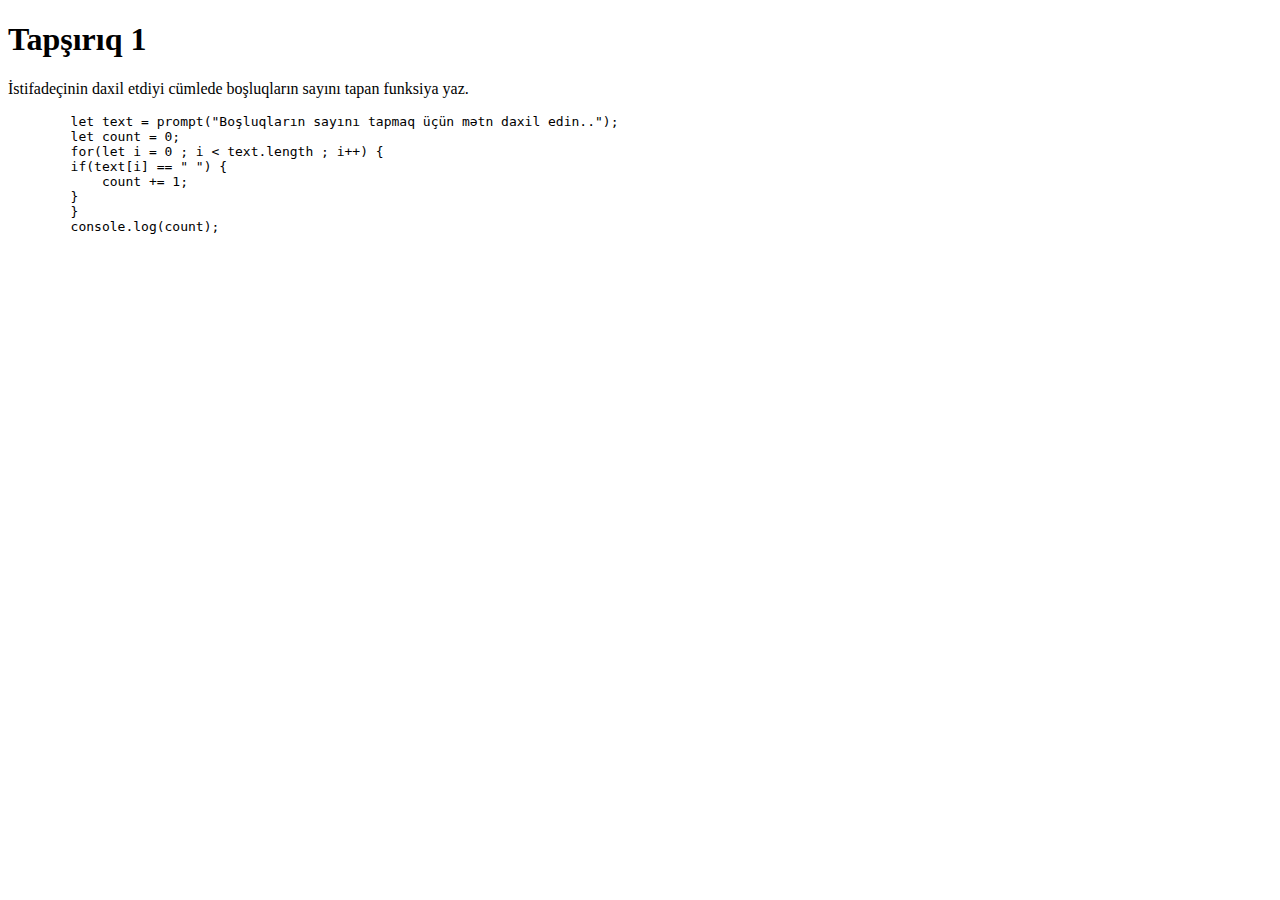
<file: exercise1.html>
<!DOCTYPE html>
<html lang="en">
<head>
    <meta charset="UTF-8">
    <meta http-equiv="X-UA-Compatible" content="IE=edge">
    <meta name="viewport" content="width=device-width, initial-scale=1.0">
    <title>Document</title>
</head>
<body>
    <h1>Tapşırıq 1</h1>
    <p>İstifadeçinin daxil etdiyi cümlede boşluqların sayını tapan funksiya yaz.</p>
    <code>
        <pre>
        let text = prompt("Boşluqların sayını tapmaq üçün mətn daxil edin..");
        let count = 0;
        for(let i = 0 ; i < text.length ; i++) {
        if(text[i] == " ") {
            count += 1;
        }
        }
        console.log(count);
        </pre>
    </code>
    <script>
        let text = prompt("Boşluqların sayını tapmaq üçün mətn daxil edin..");
        let count = 0;
        for(let i = 0 ; i < text.length ; i++) {
        if(text[i] == " ") {
            count += 1;
        }
        }
        console.log(count);
    </script>
</body>
</html>
</file>
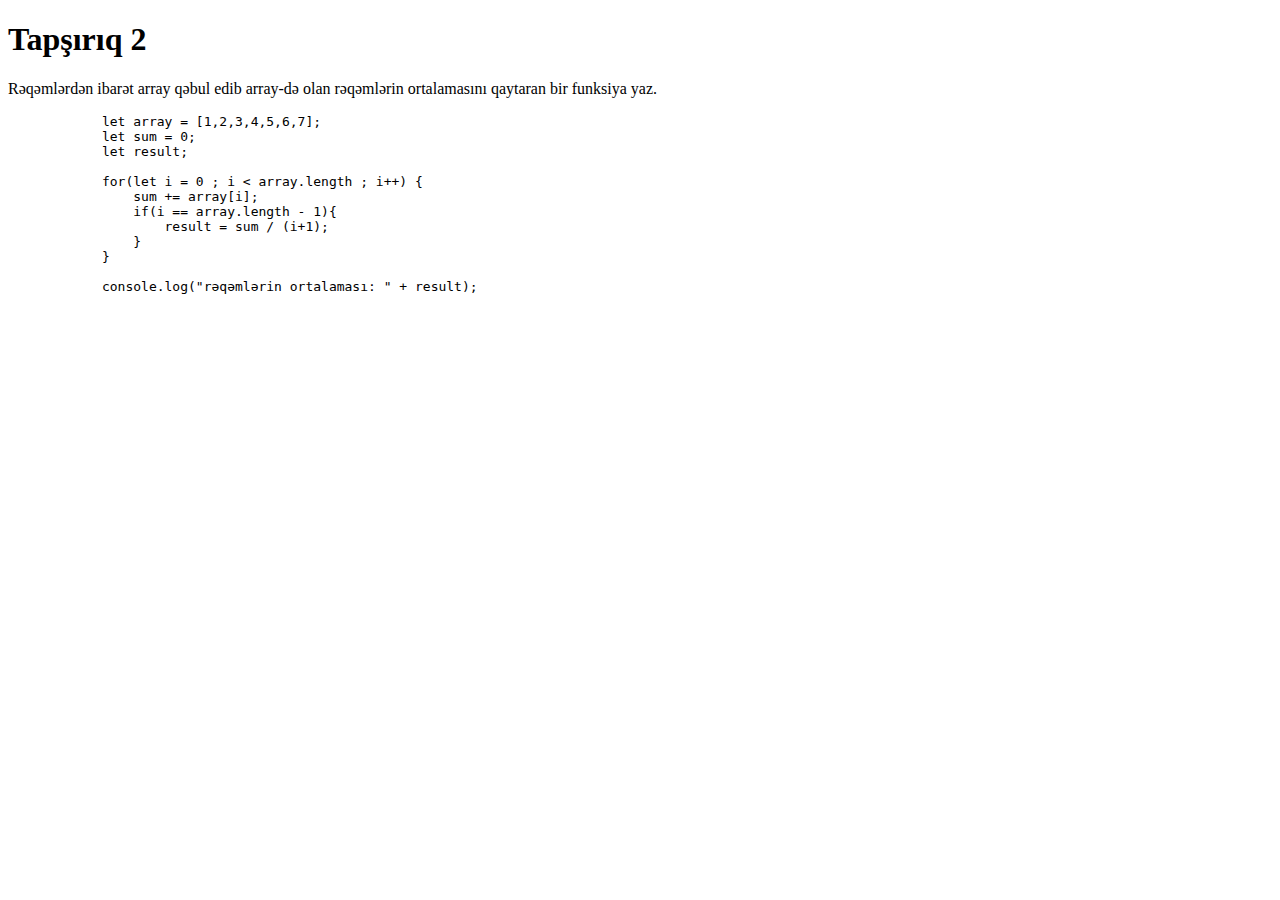
<file: exercise2.html>
<!DOCTYPE html>
<html lang="en">
<head>
    <meta charset="UTF-8">
    <meta http-equiv="X-UA-Compatible" content="IE=edge">
    <meta name="viewport" content="width=device-width, initial-scale=1.0">
    <title>Document</title>
</head>
<body>
    <h1>Tapşırıq 2</h1>
    <p>Rəqəmlərdən ibarət array qəbul edib array-də olan rəqəmlərin ortalamasını qaytaran bir funksiya yaz.</p>
    <code>
        <pre>
            let array = [1,2,3,4,5,6,7];
            let sum = 0;
            let result;
            
            for(let i = 0 ; i < array.length ; i++) {
                sum += array[i];
                if(i == array.length - 1){
                    result = sum / (i+1);
                }
            }

            console.log("rəqəmlərin ortalaması: " + result);
        </pre>
    </code>
    <script>
    let array = [1,2,3,4,5,6,7];
    let sum = 0;
    let result;
    for(let i = 0 ; i < array.length ; i++) {
        sum += array[i];
        if(i == array.length - 1){
            result = sum / (i+1);
        }
    }
    console.log("rəqəmlərin ortalaması: " + result);
    </script>
</body>
</html>
</file>
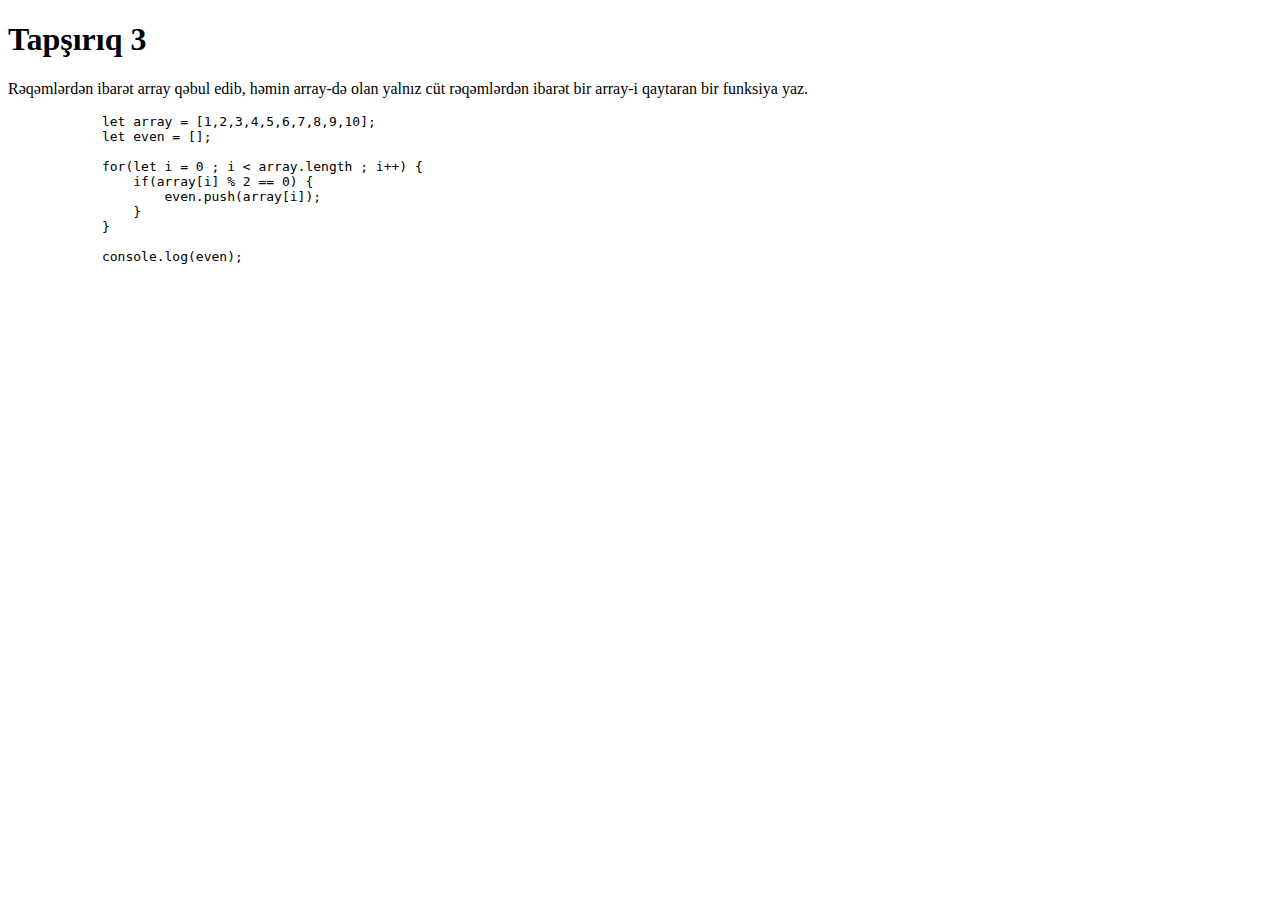
<file: exercise3.html>
<!DOCTYPE html>
<html lang="en">
<head>
    <meta charset="UTF-8">
    <meta http-equiv="X-UA-Compatible" content="IE=edge">
    <meta name="viewport" content="width=device-width, initial-scale=1.0">
    <title>Document</title>
</head>
<body>
    <h1>Tapşırıq 3</h1>
    <p>Rəqəmlərdən ibarət array qəbul edib, həmin array-də olan yalnız cüt rəqəmlərdən ibarət bir array-i qaytaran bir funksiya yaz.</p>
    <code>
        <pre>
            let array = [1,2,3,4,5,6,7,8,9,10];
            let even = [];
    
            for(let i = 0 ; i < array.length ; i++) {
                if(array[i] % 2 == 0) {
                    even.push(array[i]);
                }
            }
    
            console.log(even); 
        </pre>
    </code>
    <script>
        let array = [1,2,3,4,5,6,7,8,9,10];
        let even = [];

        for(let i = 0 ; i < array.length ; i++) {
            if(array[i] % 2 == 0) {
                even.push(array[i]);
            }
        }

        console.log(even);
    </script>
</body>
</html>
</file>
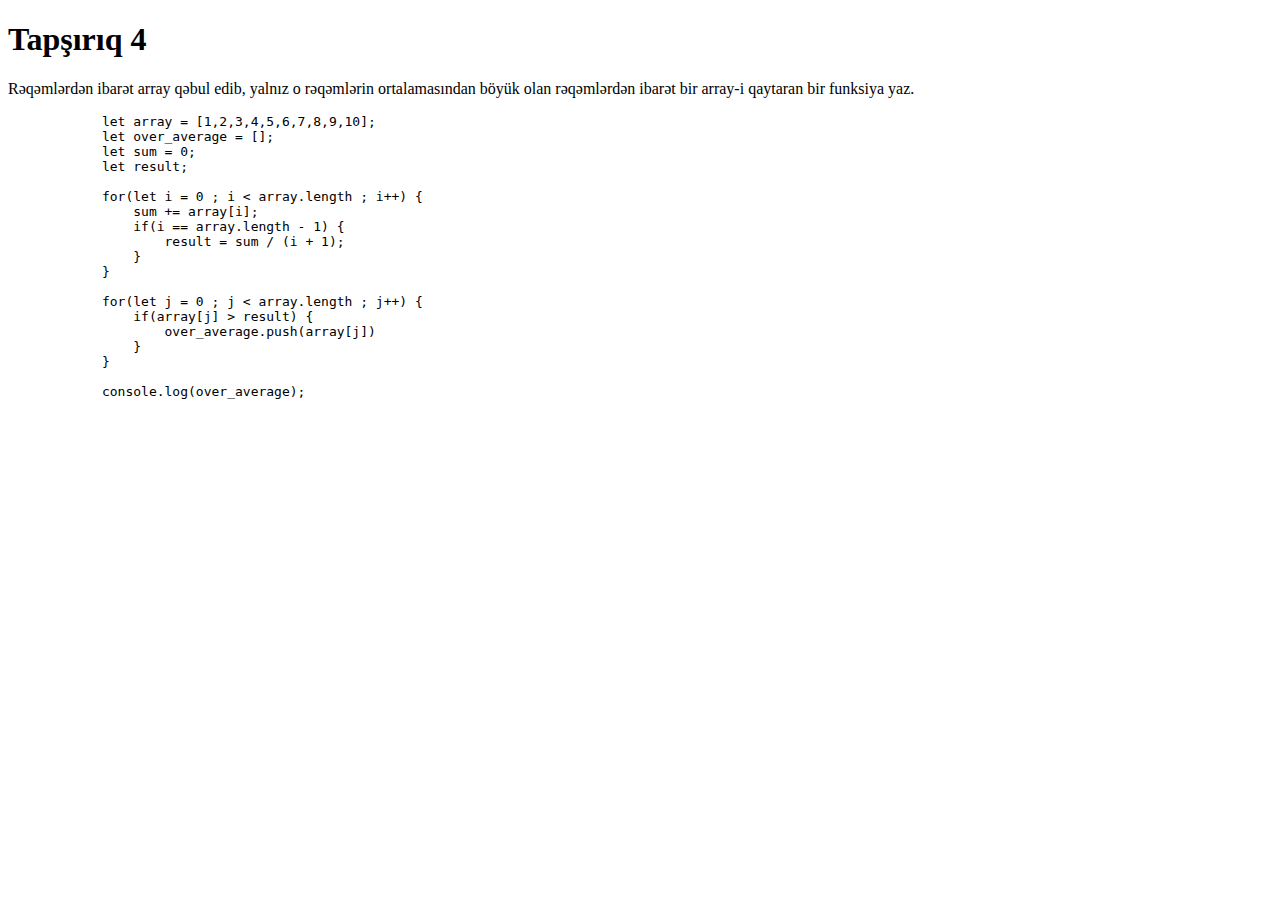
<file: exercise4.html>
<!DOCTYPE html>
<html lang="en">
<head>
    <meta charset="UTF-8">
    <meta http-equiv="X-UA-Compatible" content="IE=edge">
    <meta name="viewport" content="width=device-width, initial-scale=1.0">
    <title>Document</title>
</head>
<body>
    <h1>Tapşırıq 4</h1>
    <p>Rəqəmlərdən ibarət array qəbul edib, yalnız o rəqəmlərin ortalamasından böyük olan rəqəmlərdən ibarət bir array-i qaytaran bir funksiya yaz.</p>
    <code>
        <pre>
            let array = [1,2,3,4,5,6,7,8,9,10];
            let over_average = [];
            let sum = 0;
            let result;
    
            for(let i = 0 ; i < array.length ; i++) {
                sum += array[i];
                if(i == array.length - 1) {
                    result = sum / (i + 1);
                }
            }
    
            for(let j = 0 ; j < array.length ; j++) {
                if(array[j] > result) {
                    over_average.push(array[j])
                }
            }
    
            console.log(over_average);
        </pre>
    </code>
    <script>
        
        let array = [1,2,3,4,5,6,7,8,9,10];
        let over_average = [];
        let sum = 0;
        let result;

        for(let i = 0 ; i < array.length ; i++) {
            sum += array[i];
            if(i == array.length - 1) {
                result = sum / (i + 1);
            }
        }

        for(let j = 0 ; j < array.length ; j++) {
            if(array[j] > result) {
                over_average.push(array[j])
            }
        }

        console.log(over_average);

    </script>
</body>
</html>
</file>
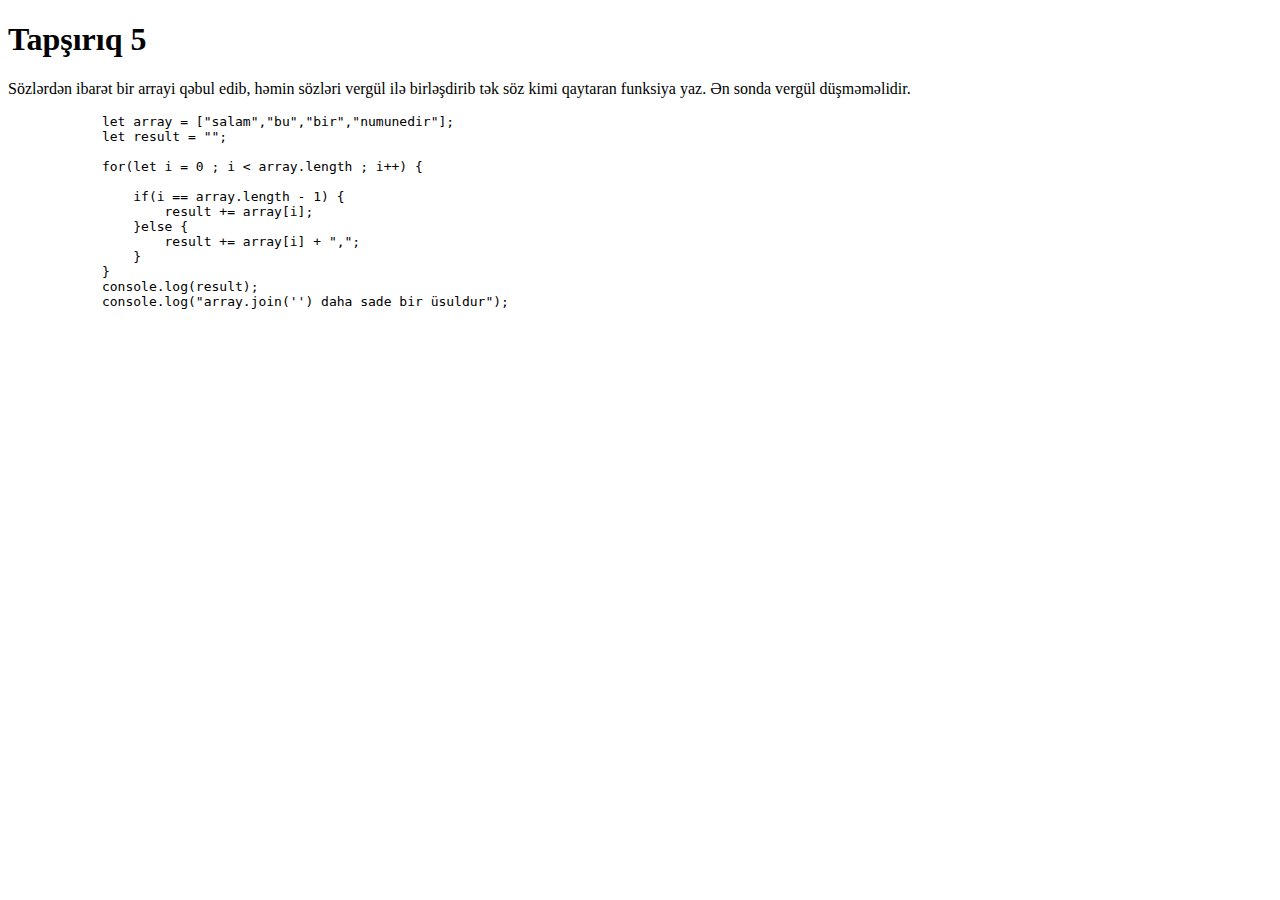
<file: exercise5.html>
<!DOCTYPE html>
<html lang="en">
<head>
    <meta charset="UTF-8">
    <meta http-equiv="X-UA-Compatible" content="IE=edge">
    <meta name="viewport" content="width=device-width, initial-scale=1.0">
    <title>Document</title>
</head>
<body>
    <h1>Tapşırıq 5</h1>
    <p>Sözlərdən ibarət bir arrayi qəbul edib, həmin sözləri vergül ilə birləşdirib tək söz kimi qaytaran funksiya yaz. Ən sonda vergül düşməməlidir.</p>
    
    <code>
        <pre>
            let array = ["salam","bu","bir","numunedir"];
            let result = "";
    
            for(let i = 0 ; i < array.length ; i++) {
                
                if(i == array.length - 1) {
                    result += array[i];
                }else {
                    result += array[i] + ",";
                }
            }
            console.log(result);
            console.log("array.join('') daha sade bir üsuldur");
        </pre>
    </code>
    
    <script>
        
        let array = ["salam","bu","bir","numunedir"];
        let result = "";

        for(let i = 0 ; i < array.length ; i++) {
            
            if(i == array.length - 1) {
                result += array[i];
            }else {
                result += array[i] + ",";
            }
        }
        console.log(result);
        console.log("array.join('') daha sade bir üsuldur");
    </script>
</body>
</html>
</file>
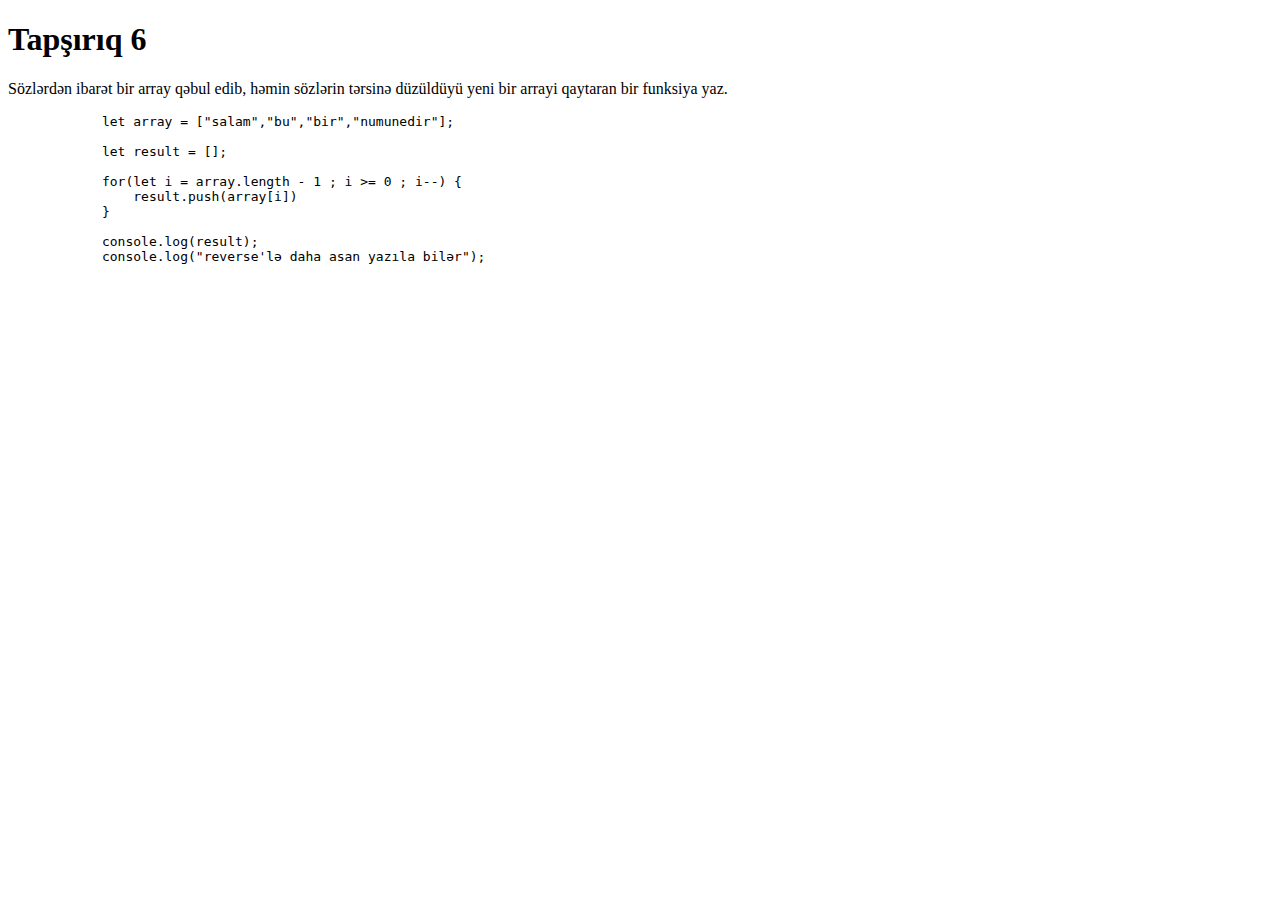
<file: exercise6.html>
<!DOCTYPE html>
<html lang="en">
<head>
    <meta charset="UTF-8">
    <meta http-equiv="X-UA-Compatible" content="IE=edge">
    <meta name="viewport" content="width=device-width, initial-scale=1.0">
    <title>Document</title>
</head>
<body>
    <h1>Tapşırıq 6</h1>
    <p>Sözlərdən ibarət bir array qəbul edib, həmin sözlərin tərsinə düzüldüyü yeni bir arrayi qaytaran bir funksiya yaz.</p>
    <code>
        <pre>
            let array = ["salam","bu","bir","numunedir"];

            let result = [];
    
            for(let i = array.length - 1 ; i >= 0 ; i--) {
                result.push(array[i])
            }
    
            console.log(result);
            console.log("reverse'lə daha asan yazıla bilər");
        </pre>
    </code>
    <script>
        let array = ["salam","bu","bir","numunedir"];

        let result = [];

        for(let i = array.length - 1 ; i >= 0 ; i--) {
            result.push(array[i])
        }

        console.log(result);
        console.log("reverse'lə daha asan yazıla bilər");

    </script>
</body>
</html>
</file>
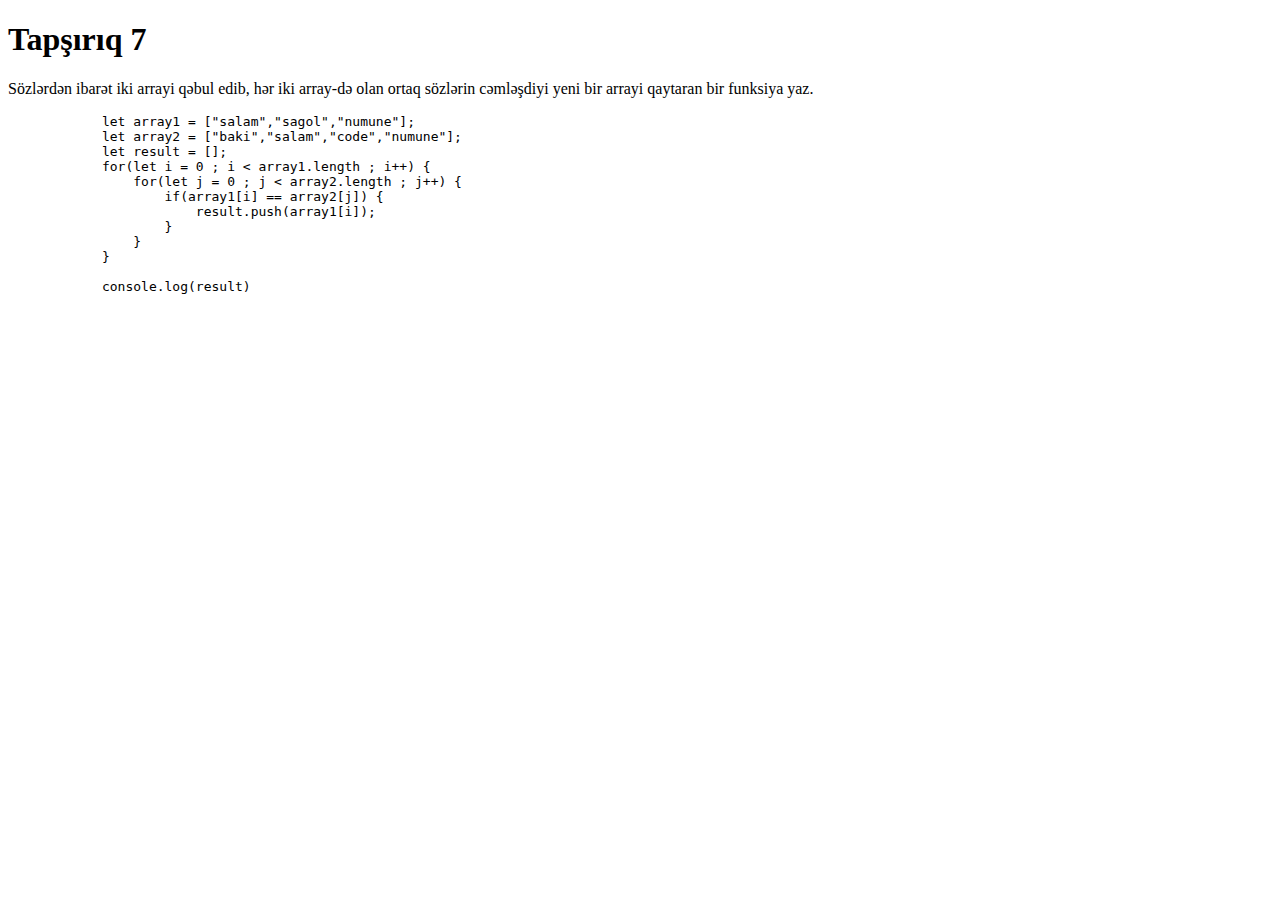
<file: exercise7.html>
<!DOCTYPE html>
<html lang="en">
<head>
    <meta charset="UTF-8">
    <meta http-equiv="X-UA-Compatible" content="IE=edge">
    <meta name="viewport" content="width=device-width, initial-scale=1.0">
    <title>Document</title>
</head>
<body>
    <h1>Tapşırıq 7</h1>
    <p>Sözlərdən ibarət iki arrayi qəbul edib, hər iki array-də olan ortaq sözlərin cəmləşdiyi yeni bir arrayi qaytaran bir funksiya yaz.</p>
    <code>
        <pre>
            let array1 = ["salam","sagol","numune"];
            let array2 = ["baki","salam","code","numune"];
            let result = [];
            for(let i = 0 ; i < array1.length ; i++) {
                for(let j = 0 ; j < array2.length ; j++) {
                    if(array1[i] == array2[j]) {
                        result.push(array1[i]);
                    }
                }
            }
    
            console.log(result)
        </pre>
    </code>
    <script>
        let array1 = ["salam","sagol","numune"];
        let array2 = ["baki","salam","code","numune"];
        let result = [];
        for(let i = 0 ; i < array1.length ; i++) {
            for(let j = 0 ; j < array2.length ; j++) {
                if(array1[i] == array2[j]) {
                    result.push(array1[i]);
                }
            }
        }

        console.log(result)
    </script>
</body>
</html>
</file>
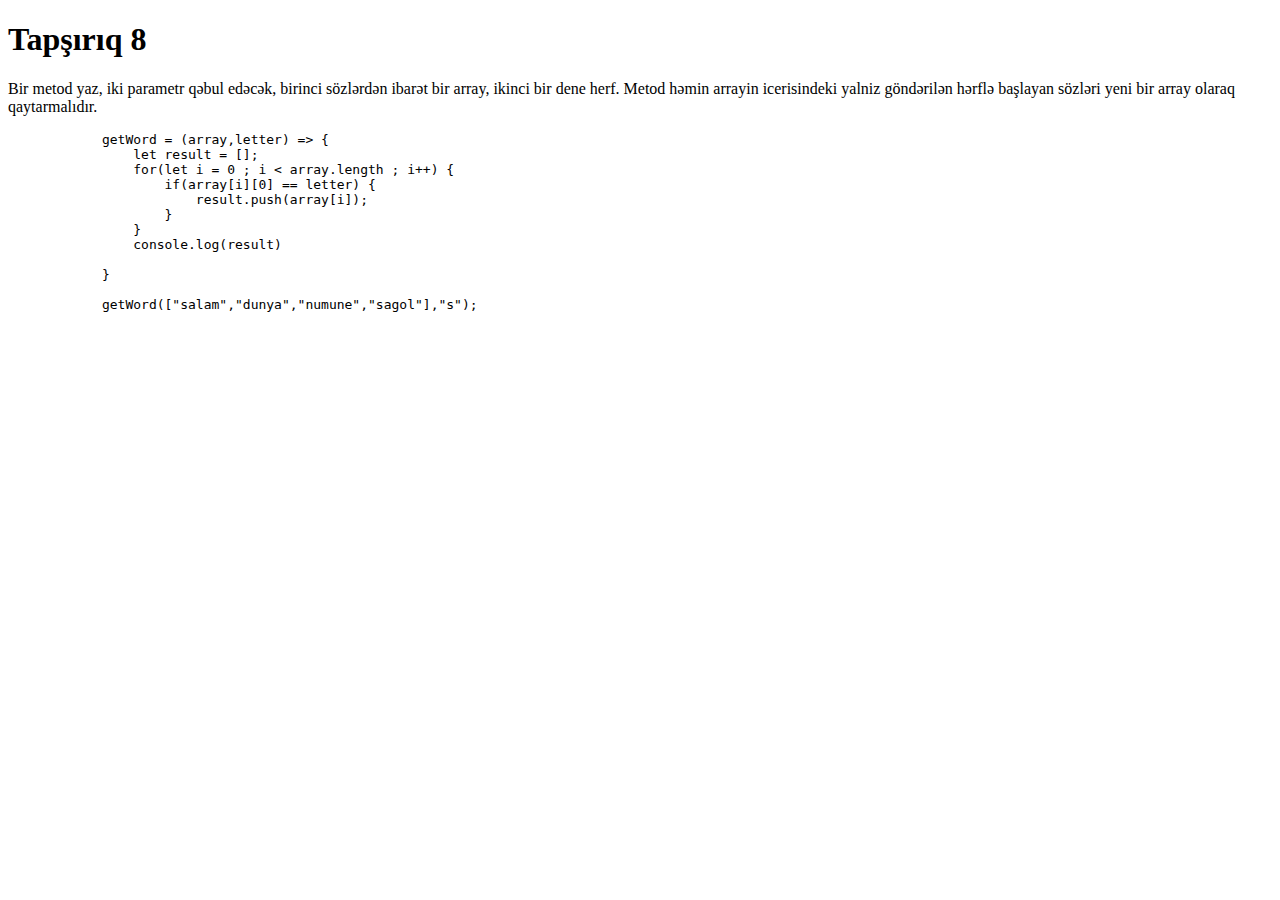
<file: exercise8.html>
<!DOCTYPE html>
<html lang="en">
<head>
    <meta charset="UTF-8">
    <meta http-equiv="X-UA-Compatible" content="IE=edge">
    <meta name="viewport" content="width=device-width, initial-scale=1.0">
    <title>Document</title>
</head>
<body>
    <h1>Tapşırıq 8</h1>
    <p>Bir metod yaz, iki parametr qəbul edəcək, birinci sözlərdən ibarət bir array, ikinci bir dene herf. Metod həmin arrayin icerisindeki yalniz göndərilən hərflə başlayan sözləri yeni bir array olaraq qaytarmalıdır.</p>
    <code>
        <pre>
            getWord = (array,letter) => {
                let result = [];
                for(let i = 0 ; i < array.length ; i++) {
                    if(array[i][0] == letter) {
                        result.push(array[i]);
                    }
                }
                console.log(result)
        
            }
        
            getWord(["salam","dunya","numune","sagol"],"s");
        </pre>
    </code>
    <script>
        
        getWord = (array,letter) => {
        let result = [];
        for(let i = 0 ; i < array.length ; i++) {
            if(array[i][0] == letter) {
                result.push(array[i]);
            }
        }
        console.log(result)

        }

        getWord(["salam","dunya","numune","sagol"],"s");

    </script>
</body>
</html>
</file>
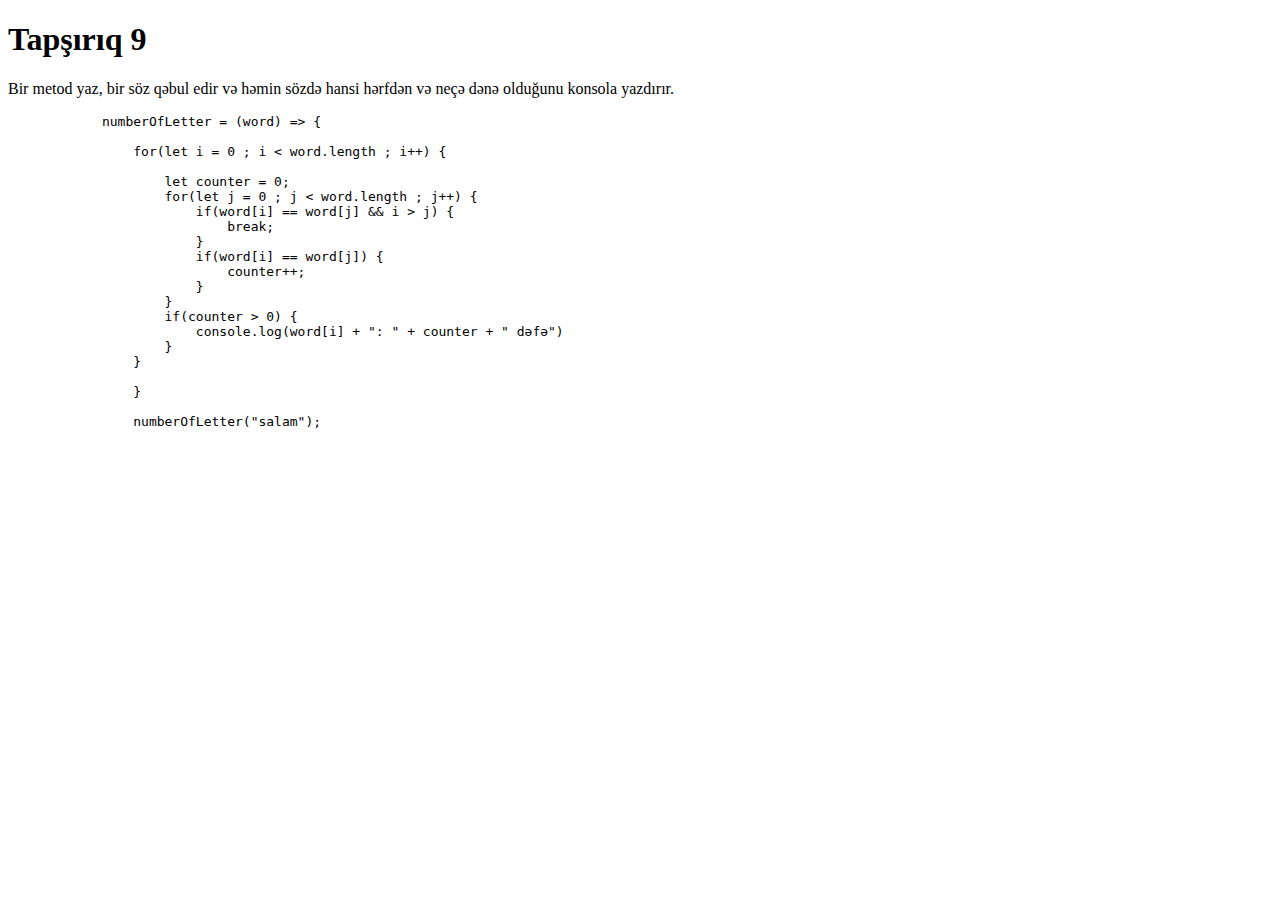
<file: exercise9.html>
<!DOCTYPE html>
<html lang="en">
<head>
    <meta charset="UTF-8">
    <meta http-equiv="X-UA-Compatible" content="IE=edge">
    <meta name="viewport" content="width=device-width, initial-scale=1.0">
    <title>Document</title>
</head>
<body>
    <h1>Tapşırıq 9</h1>
    <p>Bir metod yaz, bir söz qəbul edir və həmin sözdə hansi hərfdən və neçə dənə olduğunu konsola yazdırır.</p>
    <code>
        <pre>
            numberOfLetter = (word) => {
    
                for(let i = 0 ; i < word.length ; i++) {
                
                    let counter = 0;
                    for(let j = 0 ; j < word.length ; j++) {
                        if(word[i] == word[j] && i > j) {
                            break;
                        }
                        if(word[i] == word[j]) {
                            counter++;
                        }
                    }
                    if(counter > 0) {
                        console.log(word[i] + ": " + counter + " dəfə")
                    }
                }
                
                }
                
                numberOfLetter("salam");
        </pre>
    </code>
    <script>
    numberOfLetter = (word) => {
    
    for(let i = 0 ; i < word.length ; i++) {
    
        let counter = 0;
        for(let j = 0 ; j < word.length ; j++) {
            if(word[i] == word[j] && i > j) {
                break;
            }
            if(word[i] == word[j]) {
                counter++;
            }
        }
        if(counter > 0) {
            console.log(word[i] + ": " + counter + " dəfə")
        }
    }
    
    }
    
    numberOfLetter("salam");
    </script>
</body>
</html>
</file>
